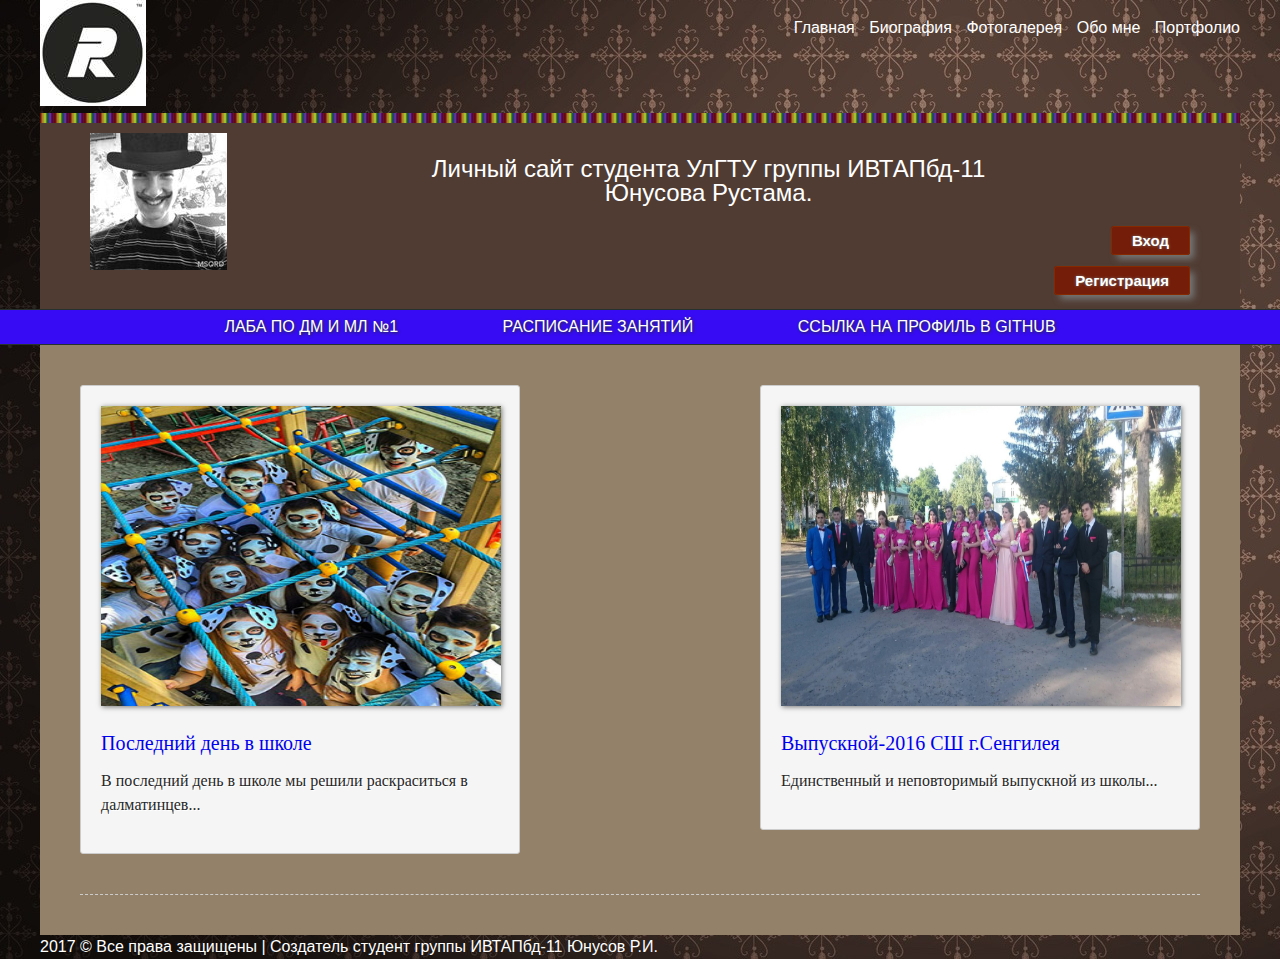
<file: index.html>
<!DOCTYPE html>
<html>
<head>
	<title>Личный сайт Рустама Юнусова</title>
	<meta charset="utf-8">
	<link rel="shortcut icon" type="image/x-icom" href="images/logo.jpg">
	<link rel="stylesheet" href="css/style.css" media="all">
	<title>Авторизация пользователей</title>
	<meta content="text/html; charset=UTF-8" http-equiv="Content-Type" />

</head>
<body>
	<!-- Регистрация-->

	
	
	
	
	
	<div class="header">
		<div class="mid">
			<header>
				<div class="topmenu">
					<aside>
						<a href="index.html">Главная</a>
						<a href="biografiya.html">Биография</a>
						<a href="fotogalery.html">Фотогалерея</a>
						<a href="obomne.html">Обо мне</a>
						<a href="portfolio.html">Портфолио</a>
					</aside>
				</div>
				<div class="logo">
					<img src="images/URI.jpg" alt="Логотип сайта" title="Логотип сайта">
				</div>
				<div class="afisha">
					<div class="ya">
						<img src="images/ya.jpg" alt="Моё фото" title="Моё фото">
					</div>
					<h3>Личный сайт студента УлГТУ группы ИВТАПбд-11</br> Юнусова Рустама.</h3>
					<p><a href="avtorizaciya.html" target="_blank">Вход</a></p>
					<p><a href="registr.html" target="_blank">Регистрация</a></p>
					<div class="clear"></div>
				</div>
			</header>
		</div>
	</div>
	<div class="menu">
		<div class="mid">
			<nav>
				<ul>
					<li><a href="lab1.php">Лаба по ДМ и МЛ №1</a></li>
					<li><a href="http://www.ulstu.ru/main/view/article/100">Расписание занятий</a></li>
					<li><a href="https://github.com/Hardy173">Ссылка на профиль в GitHub</a></li>
				</ul>
			</nav>
		</div>
	</div>
	<div class="content">
		<div class="mid">
			<div class="fon">
				<div class="block">
					<a href="animation">
						<div class="anons">
							<section>
								<img src="images/Dolma.jpg" width="400" height="300" alt="Анимация">
								<h3>Последний день в школе</h3>
								<p>В последний день в школе мы решили раскраситься в далматинцев...</p>
							</section>
						</div>
				</div>
				<div class="block">
					<a href="animation">
						<div class="anons">
							<section>
								<img src="images/vipysk.jpg" width="400" height="300" alt="1 сентября">
								<h3>Выпускной-2016 СШ г.Сенгилея</h3>
								<p>Единственный и неповторимый выпускной из школы...</p>
							</section>
						</div>
					</a>
				</div>
				<div class="clear">
			</div>
		</div>
	</div>
	<div class="footer">
		<div class="mid">
			2017 &copy; Все права защищены | Создатель студент группы ИВТАПбд-11 Юнусов Р.И.
		
		</div>
	</div>
</body>
</html>
</file>
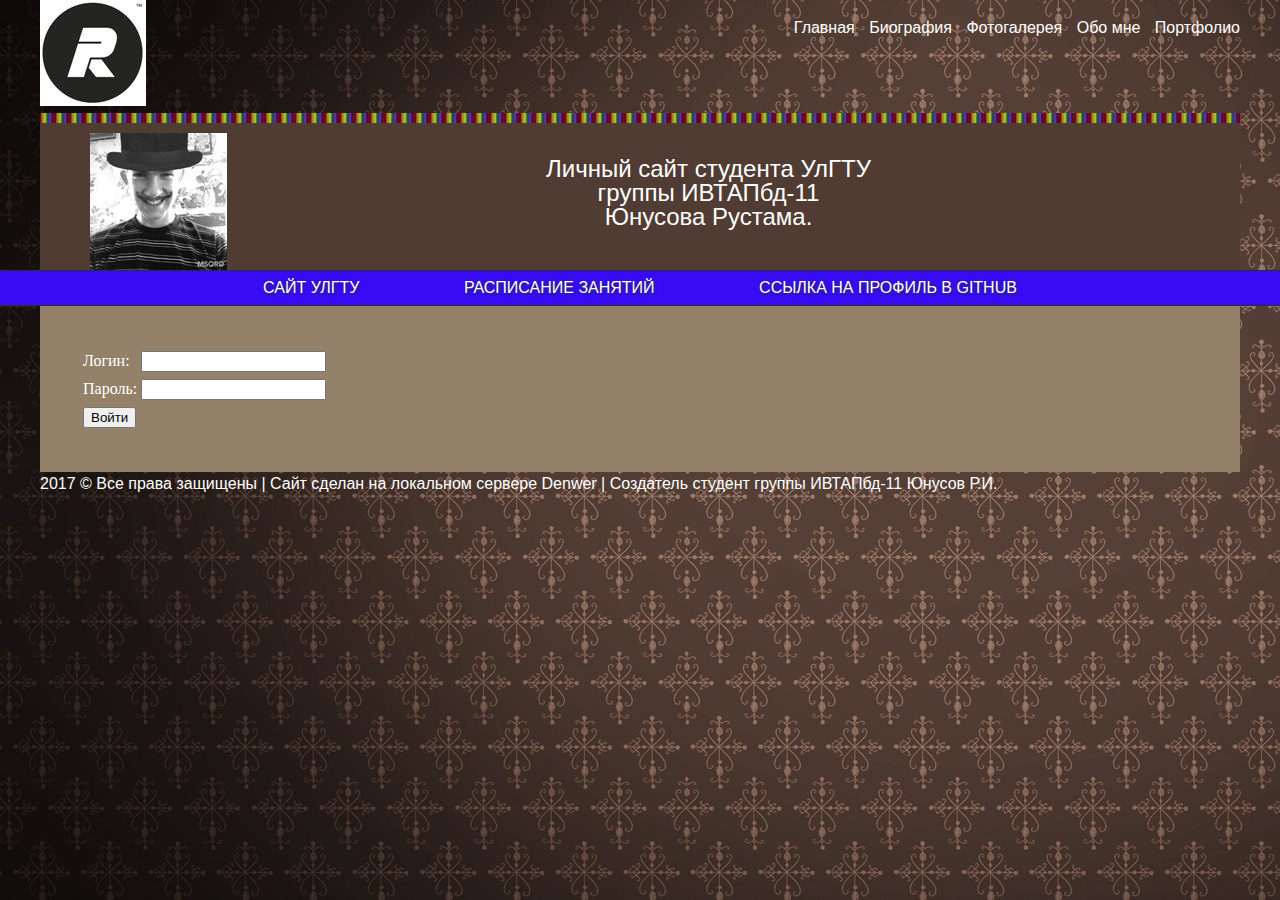
<file: avtorizaciya.html>
<!DOCTYPE html>
<html>
<head>
	<title>Личный сайт Рустама Юнусова</title>
	<meta charset="utf-8">
	<link rel="shortcut icon" type="image/x-icom" href="images/logo.jpg">
	<link rel="stylesheet" href="css/style.css" media="all">
</head>
<body>
	<div class="header">
		<div class="mid">
			<header>
				<div class="topmenu">
					<aside>
						<a href="index.html">Главная</a>
						<a href="biografiya.html">Биография</a>
						<a href="fotogalery.html">Фотогалерея</a>
						<a href="obomne.html">Обо мне</a>
						<a href="portfolio.html">Портфолио</a>
					</aside>
				</div>
				<div class="logo">
					<img src="images/URI.jpg" alt="Логотип сайта" title="Логотип сайта">
				</div>
				<div class="afisha">
					<div class="ya">
						<img src="images/ya.jpg" alt="Моё фото" title="Моё фото">
					</div>
					<h3>Личный сайт студента УлГТУ <br>группы ИВТАПбд-11</br> Юнусова Рустама.</h3>
					<div class="clear"></div>
				</div>
			</header>
		</div>
	</div>
	<div class="menu">
		<div class="mid">
			<nav>
				<ul>
					<li><a href="http://www.ulstu.ru">Сайт УлГТУ</a></li>
					<li><a href="http://www.ulstu.ru/main/view/article/100">Расписание занятий</a></li>
					<li><a href="https://github.com/Hardy173">Ссылка на профиль в GitHub</a></li>
				</ul>
			</nav>
		</div>
	</div>
	<div class="content">
		<div class="mid">
			<div class="fon">
				<form action="login.php" method="post" name="l_form" >
					<table>
						<tr>
							<td> Логин: </td>
							<td>
								<input type="text" name="l_username" required="required" />
							</td>
						</tr>
				 
						<tr>
							<td> Пароль: </td>
							<td>
								<input type="password" name="l_password" required="required" />
							</td>
						</tr>
				 
						<tr>
							<td colspan="2">
								<input type="submit" name="l_send" value="Войти" />
							</td>
						</tr>
					</table>
			</form>
			</div>
		</div>
	</div>
	<div class="footer">
		<div class="mid">
			2017 &copy; Все права защищены | Сайт сделан на локальном сервере Denwer | Создатель студент группы ИВТАПбд-11 Юнусов Р.И.
		
		</div>
	</div>
</body>
</html>
</file>
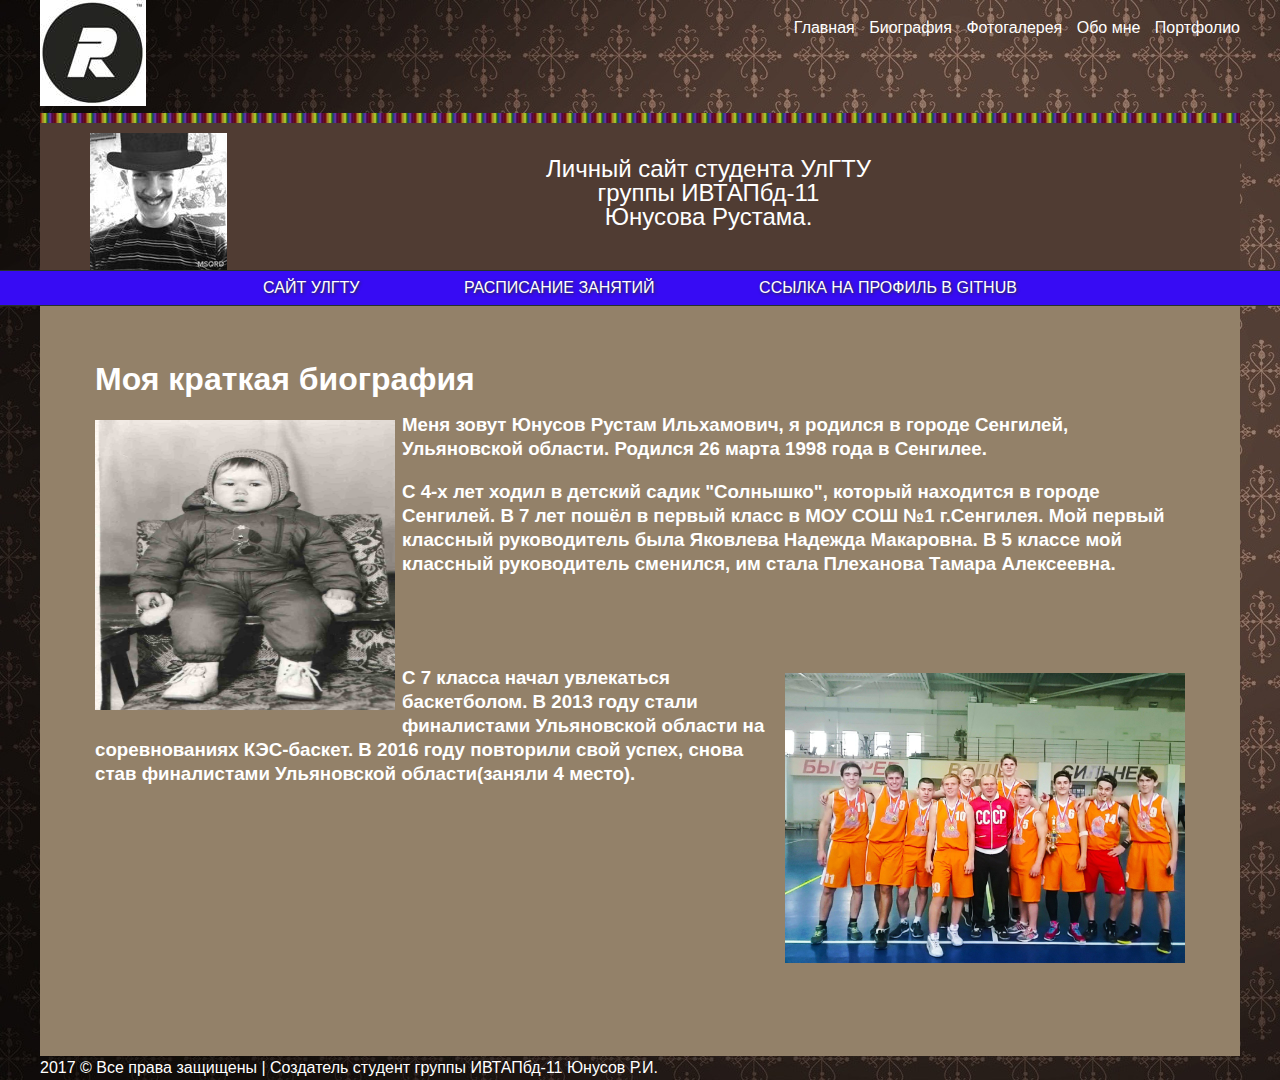
<file: biografiya.html>
<!DOCTYPE html>
<html>
<head>
	<title>Личный сайт Рустама Юнусова</title>
	<meta charset="utf-8">
	<link rel="shortcut icon" type="image/x-icom" href="images/logo.jpg">
	<link rel="stylesheet" href="css/style.css" media="all">
</head>
<body>
	<div class="header">
		<div class="mid">
			<header>
				<div class="topmenu">
					<aside>
						<a href="index.html">Главная</a>
						<a href="biografiya.html">Биография</a>
						<a href="fotogalery.html">Фотогалерея</a>
						<a href="obomne.html">Обо мне</a>
						<a href="portfolio.html">Портфолио</a>
					</aside>
				</div>
				<div class="logo">
					<img src="images/URI.jpg" alt="Логотип сайта" title="Логотип сайта">
				</div>
				<div class="afisha">
					<div class="ya">
						<img src="images/ya.jpg" alt="Моё фото" title="Моё фото">
					</div>
					<h3>Личный сайт студента УлГТУ <br>группы ИВТАПбд-11</br> Юнусова Рустама.</h3>
					<div class="clear"></div>
				</div>
			</header>
		</div>
	</div>
	<div class="menu">
		<div class="mid">
			<nav>
				<ul>
					<li><a href="http://www.ulstu.ru">Сайт УлГТУ</a></li>
					<li><a href="http://www.ulstu.ru/main/view/article/100">Расписание занятий</a></li>
					<li><a href="https://github.com/Hardy173">Ссылка на профиль в GitHub</a></li>
				</ul>
			</nav>
		</div>
	</div>
	<div class="content">
		<div class="mid">
			<div class="fon">
				<div class="block1" style="font: 16px/24px Arial; margin:15px; padding: 0;">
					<strong><h1>Моя краткая биография</h1></strong>
					<h3>
						<p><a href="lorem.html"><img src="images/melkiy.jpg" width="300" height="290" class="leftimg"></a>Меня зовут Юнусов Рустам Ильхамович, я родился в городе Сенгилей, Ульяновской области.
						Родился 26 марта 1998 года в Сенгилее.</p> С 4-х лет ходил в детский садик "Солнышко",
						который находится в городе Сенгилей. В 7 лет пошёл в первый класс в МОУ СОШ №1 г.Сенгилея.
						Мой первый классный руководитель была Яковлева Надежда Макаровна. В 5 классе мой классный 
						руководитель сменился, им стала Плеханова Тамара Алексеевна.<br><br><br><br> <p><a href="lorem.html"><img src="images/kes.jpg" width="400" height="290" class="rightimg"></a> С 7 класса начал увлекаться баскетболом.
						В 2013 году стали финалистами Ульяновской области на соревнованиях КЭС-баскет. В 2016 году повторили
						свой успех, снова став финалистами Ульяновской области(заняли 4 место).</p><br><br><br><br><br><br><br><br>
						
					</h3>
				</div>
			</div>
		</div>
	</div>
	<div class="footer">
		<div class="mid">
			2017 &copy; Все права защищены | Создатель студент группы ИВТАПбд-11 Юнусов Р.И.
		
		</div>
	</div>
</body>
</html>
</file>
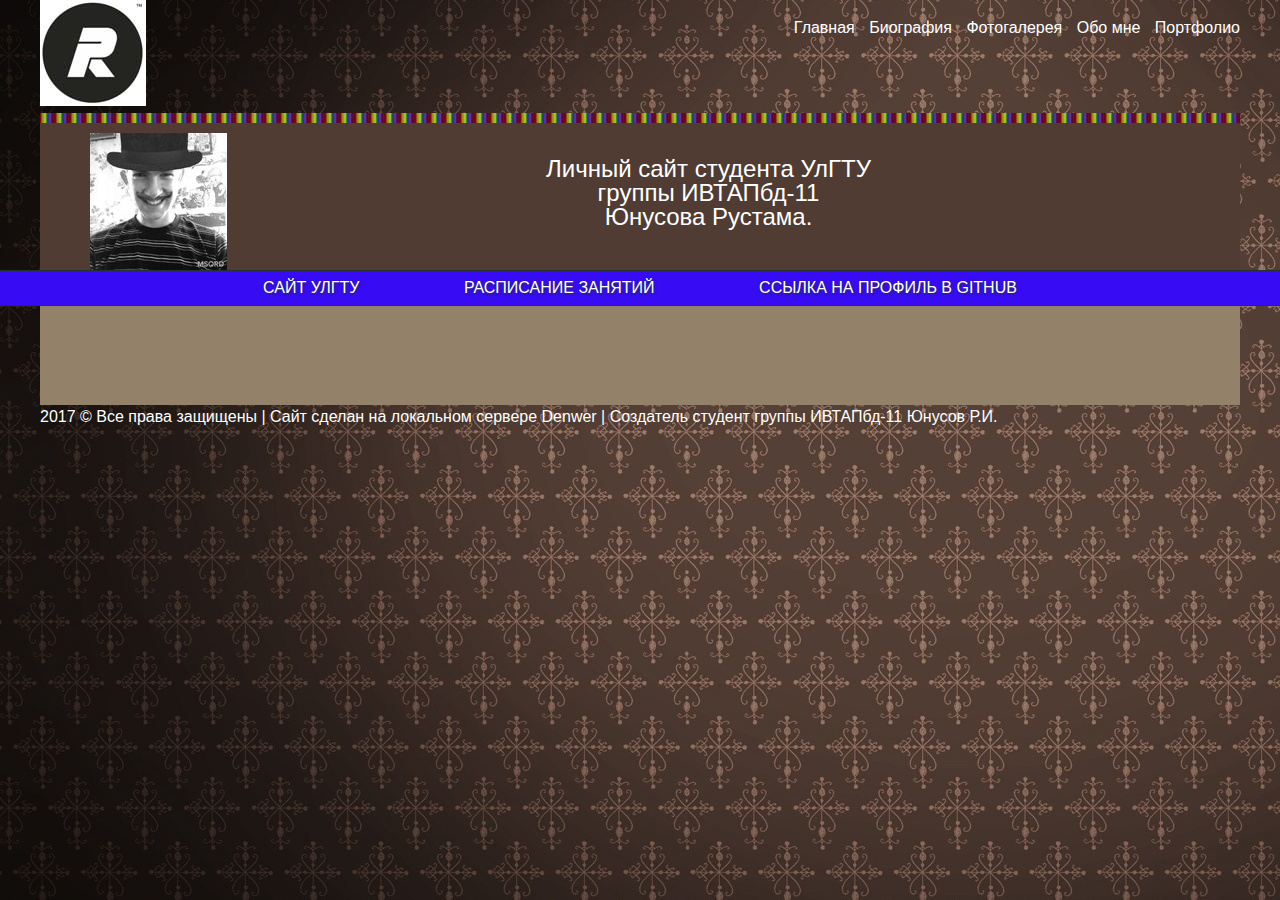
<file: obomne.html>
<!DOCTYPE html>
<html>
<head>
	<title>Личный сайт Рустама Юнусова</title>
	<meta charset="utf-8">
	<link rel="shortcut icon" type="image/x-icom" href="images/logo.jpg">
	<link rel="stylesheet" href="css/style.css" media="all">
</head>
<body>
	<div class="header">
		<div class="mid">
			<header>
				<div class="topmenu">
					<aside>
						<a href="index.html">Главная</a>
						<a href="biografiya.html">Биография</a>
						<a href="fotogalery.html">Фотогалерея</a>
						<a href="obomne.html">Обо мне</a>
						<a href="portfolio.html">Портфолио</a>
					</aside>
				</div>
				<div class="logo">
					<img src="images/URI.jpg" alt="Логотип сайта" title="Логотип сайта">
				</div>
				<div class="afisha">
				<div class="ya">
						<img src="images/ya.jpg" alt="Моё фото" title="Моё фото">
					</div>
					<h3>Личный сайт студента УлГТУ <br>группы ИВТАПбд-11</br> Юнусова Рустама.</h3>
					<div class="clear"></div>
				</div>
			</header>
		</div>
	</div>
	<div class="menu">
		<div class="mid">
			<nav>
				<ul>
					<li><a href="http://www.ulstu.ru">Сайт УлГТУ</a></li>
					<li><a href="http://www.ulstu.ru/main/view/article/100">Расписание занятий</a></li>
					<li><a href="https://github.com/Hardy173">Ссылка на профиль в GitHub</a></li>
				</ul>
			</nav>
		</div>
	</div>
	<div class="content">
		<div class="mid">
			<div class="fon">
				<h3>
					
				<h3>
			</div>
		</div>
	</div>
	<div class="footer">
		<div class="mid">
			2017 &copy; Все права защищены | Сайт сделан на локальном сервере Denwer | Создатель студент группы ИВТАПбд-11 Юнусов Р.И.
		
		</div>
	</div>
</body>
</html>
</file>
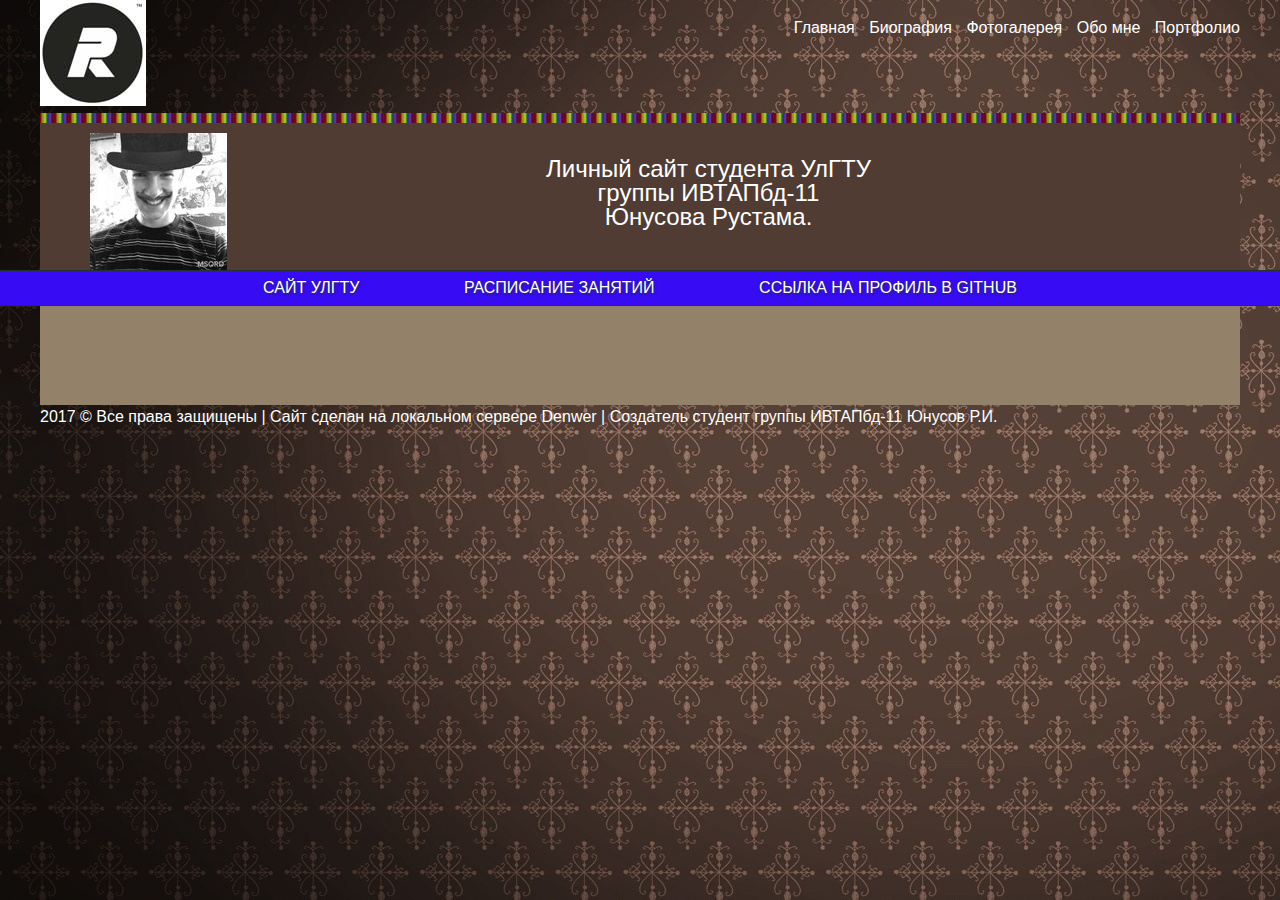
<file: portfolio.html>
<!DOCTYPE html>
<html>
<head>
	<title>Личный сайт Рустама Юнусова</title>
	<meta charset="utf-8">
	<link rel="shortcut icon" type="image/x-icom" href="images/logo.jpg">
	<link rel="stylesheet" href="css/style.css" media="all">
</head>
<body>
	<div class="header">
		<div class="mid">
			<header>
				<div class="topmenu">
					<aside>
						<a href="index.html">Главная</a>
						<a href="biografiya.html">Биография</a>
						<a href="fotogalery.html">Фотогалерея</a>
						<a href="obomne.html">Обо мне</a>
						<a href="portfolio.html">Портфолио</a>
					</aside>
				</div>
				<div class="logo">
					<img src="images/URI.jpg" alt="Логотип сайта" title="Логотип сайта">
				</div>
				<div class="afisha">
					<div class="ya">
						<img src="images/ya.jpg" alt="Моё фото" title="Моё фото">
					</div>
					<h3>Личный сайт студента УлГТУ <br>группы ИВТАПбд-11</br> Юнусова Рустама.</h3>
					<div class="clear"></div>
				</div>
			</header>
		</div>
	</div>
	<div class="menu">
		<div class="mid">
			<nav>
				<ul>
					<li><a href="http://www.ulstu.ru">Сайт УлГТУ</a></li>
					<li><a href="http://www.ulstu.ru/main/view/article/100">Расписание занятий</a></li>
					<li><a href="https://github.com/Hardy173">Ссылка на профиль в GitHub</a></li>
				</ul>
			</nav>
		</div>
	</div>
	<div class="content">
		<div class="mid">
			<div class="fon">
				<h3>
					
				<h3>
			</div>
		</div>
	</div>
	<div class="footer">
		<div class="mid">
			2017 &copy; Все права защищены | Сайт сделан на локальном сервере Denwer | Создатель студент группы ИВТАПбд-11 Юнусов Р.И.
		
		</div>
	</div>
</body>
</html>
</file>
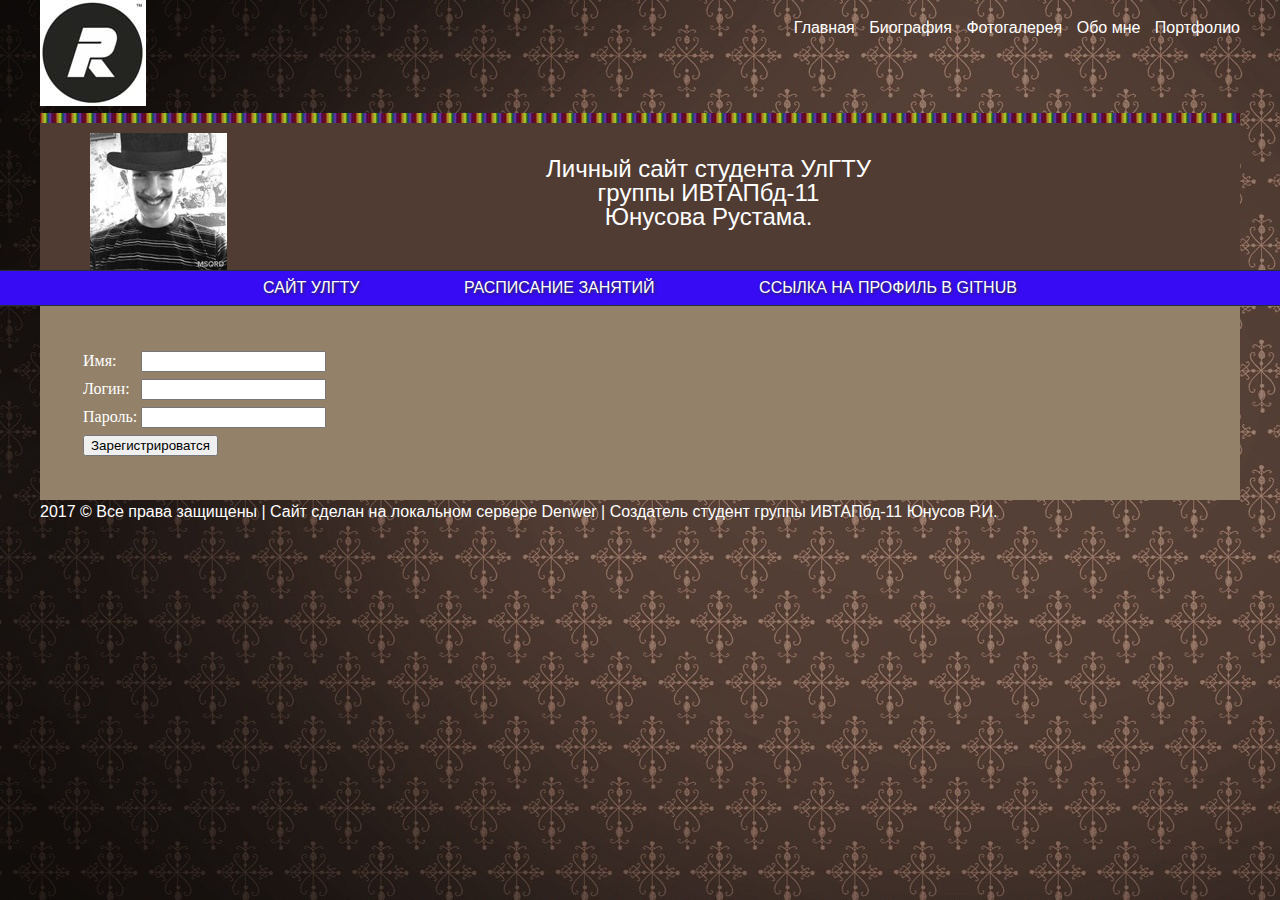
<file: registr.html>
<!DOCTYPE html>
<html>
<head>
	<title>Личный сайт Рустама Юнусова</title>
	<meta charset="utf-8">
	<link rel="shortcut icon" type="image/x-icom" href="images/logo.jpg">
	<link rel="stylesheet" href="css/style.css" media="all">
</head>
<body>
	<div class="header">
		<div class="mid">
			<header>
				<div class="topmenu">
					<aside>
						<a href="index.html">Главная</a>
						<a href="biografiya.html">Биография</a>
						<a href="fotogalery.html">Фотогалерея</a>
						<a href="obomne.html">Обо мне</a>
						<a href="portfolio.html">Портфолио</a>
					</aside>
				</div>
				<div class="logo">
					<img src="images/URI.jpg" alt="Логотип сайта" title="Логотип сайта">
				</div>
				<div class="afisha">
					<div class="ya">
						<img src="images/ya.jpg" alt="Моё фото" title="Моё фото">
					</div>
					<h3>Личный сайт студента УлГТУ <br>группы ИВТАПбд-11</br> Юнусова Рустама.</h3>
					<div class="clear"></div>
				</div>
			</header>
		</div>
	</div>
	<div class="menu">
		<div class="mid">
			<nav>
				<ul>
					<li><a href="http://www.ulstu.ru">Сайт УлГТУ</a></li>
					<li><a href="http://www.ulstu.ru/main/view/article/100">Расписание занятий</a></li>
					<li><a href="https://github.com/Hardy173">Ссылка на профиль в GitHub</a></li>
				</ul>
			</nav>
		</div>
	</div>
	<div class="content">
		<div class="mid">
			<div class="fon">
				<form action="register.php" method="post" name="r_form" >
					<table>
						<tr>
							<td> Имя: </td>
							<td>
								<input type="text" name="r_name" required="required" />
							</td>
						</tr>
				 
						<tr>
							<td> Логин: </td>
							<td>
								<input type="text" name="r_username" required="required" />
							</td>
						</tr>
				 
						<tr>
							<td> Пароль: </td>
							<td>
								<input type="password" name="r_password" required="required" />
							</td>
						</tr>
				 
						<tr>
							<td colspan="2">
								<input type="submit" name="r_send" value="Зарегистрироватся" />
							</td>
						</tr>
					</table>
				</form>
			</div>	
		</div>
	</div>
	<div class="footer">
		<div class="mid">
			2017 &copy; Все права защищены | Сайт сделан на локальном сервере Denwer | Создатель студент группы ИВТАПбд-11 Юнусов Р.И.
		
		</div>
	</div>
</body>
</html>
</file>
<file: css/style.css>
body{background: #efefef url(../images/1111.jpg); margin:0; padding: 0;/*������ �����*/
	font: 16px/24px Arial, Tahoma, sans-serif; color: #272727}
a{text-decoration: none;}
/*�����������*/
div.row1 {
	margin-bottom:10px;
	width:300px;
}
div.row1 label {
	display:block;
	font-weight: bold;
}
div.row1 input.text {
	font-size: 1.2em;
	padding: 2px 5px;
}
div.to_reg {
	font-size:0.9em;
}
div.instruction {
	font-size: 0.8em;
	color: #aaaaaa;
	margin-left: 2px;
	cursor: default;
}
div.error {
	color: red;
	margin-left: 3px;
}







.r1, .r2,  .r3, .r4 {
    display: block; 
    height: 1px;
    background: #fff;
    overflow: hidden;
   }
   .r1 {  margin: 0 auto; }
   .r2 {  margin: 0 auto; }
   .r3 {  margin: 0 auto; }
   .r4 {  margin: 0 auto; height: 2px; }
   .block-round-content { 
    background: #741d09; /* ���� ���� */
    padding: 10px; /* ���� ������ ������ */
	}


  
  
  
  
	
/*Struct site URI*/
div.mid{width: 1200px; margin: 0 auto; color: #fff;}

/*����� �����*/
div.topmenu{float: right; height:100px; line-height: 55px;}
div.topmenu a{margin: 0 0 0 10px; color: #fff;}/*��������� ������ � �����(�� ��������)*/
div.topmenu a:hover{color: #2609d4;}
div.afisha { padding: 20px 50px 0 50px; background: #503c33 url(../images/2716.jpg) top repeat-x;}
div.afisha img{float: left;}
div.afisha h3{font-size: 24px; font-weight: normal; text-align: center; color: #fff;}/*������������ ������ �� ������(���� �������� ������...)*/
div.afisha p{text-align: right;}
div.afisha a{font-size: 15px; color: #fff; font-weight: bold;
	background: #741d09; border: 1px solid #862900; padding: 5px 20px;
	border-radius: 3px; box-shadow: 5px 5px 7px -1px #777; text-shadow: 0px 0px 3px #777;}
div.afisha a:hover{background: #068bac; border: 1px solid #046d88; text-shadow:0px 0px 3px #034E61;}



/*������� ����*/
div.menu{background:#370bf4; border: 1px solid #25322d; border-left: none; border-right: none;}
div.menu ul{margin: 0; padding: 0; list-style: none;text-align: center;}
div.menu ul li{display: inline-block; margin: 5px 50px;}
div.menu ul li a{color: #fff; text-transform: uppercase; text-shadow: 1px 1px 3px #25322d;}
div.menu ul li a:hover{color: #a3a113;}
/*������� �����*/
div.fon {background: #938169/*#503c33*/; border: 0px solid #ccc; border-top: none; padding: 40px;font: 16px/24px Augusta Two;}
div.fon div.clear {border-bottom: 1px dashed #ccc;}
div.block {width: 440px; float: left; margin-bottom: 40px;}
div.block a p{color: #272727;}
div.block:nth-of-type(even) {width: 440px; float: right;}
div.anons:hover {background: #e0eff4; border: 1px solid #bfd5dd;}
div.anons {background: #f5f5f5; border: 1px solid #ccc; border-radius:3px; padding: 20px;}
div.anons img{box-shadow: 1px 1px 5px #777;}
div.anons h3{font-size: 20px; margin: 20px 0 10px;font-weight: normal ;padding:0 color: #01617d;line-height: 20px;}
div.anons p{text-shadow: 1px 1px 0 #fff;}
/*��������� ������*/
.leftimg {
	float:left; /* ������������ �� ������ ���� */
    margin: 7px 7px 7px 0; /* ������� ������ �������� */
}
.rightimg  {
    float: right; /* ������������ �� ������� ����  */ 
    margin: 7px 0 7px 7px; /* ������� ������ �������� */
}



/*������� ���������*/
div.clear{clear: both;}


/*�����������*/
div.gallery img {
	margin: 5px;
	border: 3px solid #000000;
}
a.gallery1:hover img {
	border:3px solid #034F80;
}
div.gallery2 img {
	margin: 25.5px;
	border: 3px solid #000000;
}




/*��������� ������*/
@media screen and (max-width: 1199px){
	div.mid{width: 95%;}
	div.logo { display: none;}
	div.ya { display: none;}
}
</file>
